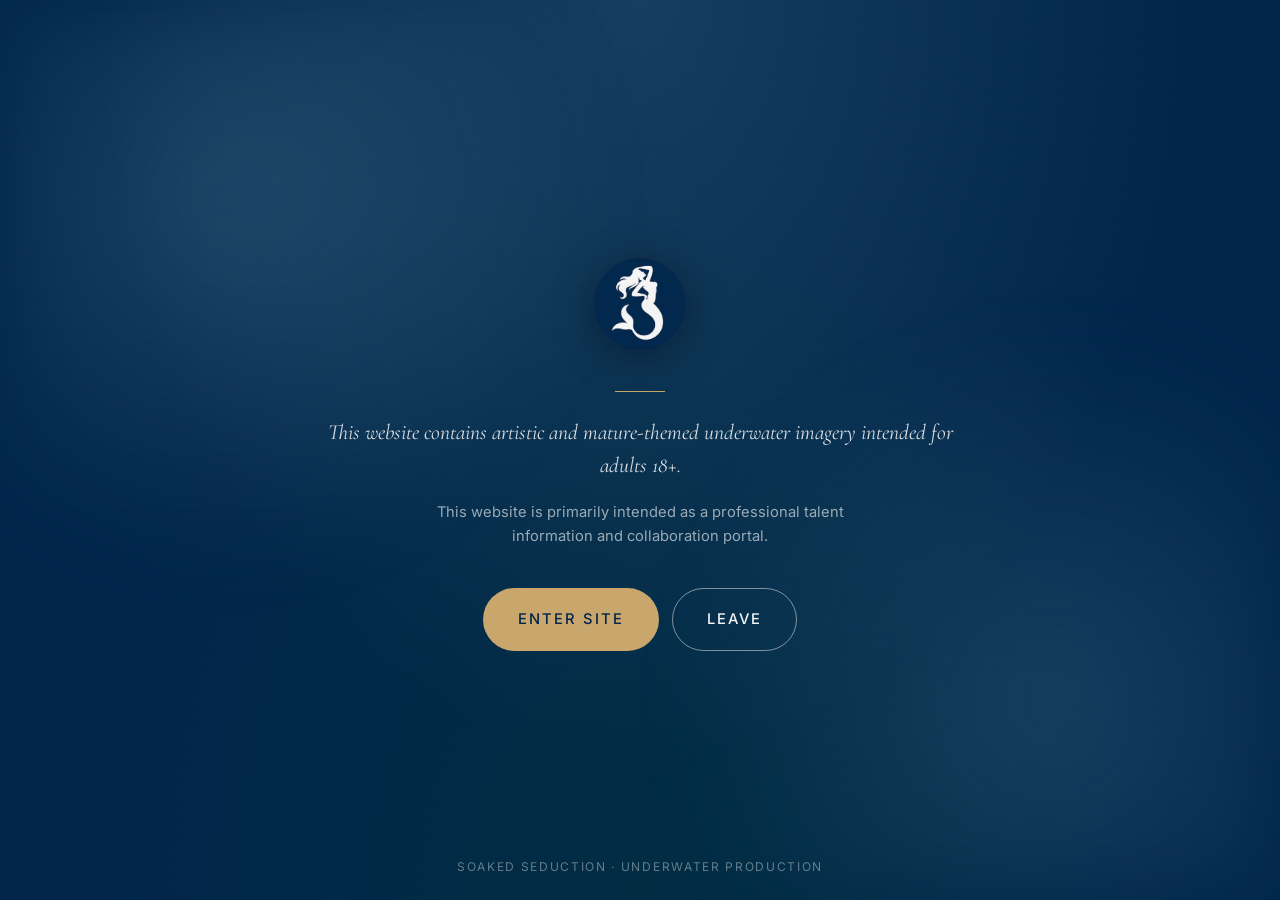
<file: index.html>
<!DOCTYPE html>
<html lang="en">
<head>
  <meta charset="UTF-8" />
  <meta name="viewport" content="width=device-width, initial-scale=1.0" />
  <title>Soaked Seduction — Entry</title>
  <meta name="description" content="Professional underwater photo and video production. Talent information and collaboration portal." />
  <meta name="robots" content="noindex,nofollow,noarchive" />
  <link rel="preconnect" href="https://fonts.googleapis.com">
  <link rel="preconnect" href="https://fonts.gstatic.com" crossorigin>
  <link href="https://fonts.googleapis.com/css2?family=Cormorant+Garamond:wght@300;400;500;600&family=Inter:wght@300;400;500;600&display=swap" rel="stylesheet">
  <link rel="stylesheet" href="css/styles.css" />
</head>
<body>
  <main class="splash">
    <div class="splash__inner">
      <img src="images/logo.PNG" alt="Soaked Seduction" class="splash__logo" />
      <div class="splash__rule"></div>
      <p class="splash__statement">
        This website contains artistic and mature-themed underwater imagery intended for adults 18+.
      </p>
      <p class="splash__note">
        This website is primarily intended as a professional talent information and collaboration portal.
      </p>
      <div class="splash__ctas">
        <button id="enterBtn" class="btn btn--gold btn--lg" type="button">Enter Site</button>
        <a href="https://www.google.com" rel="noopener" class="btn btn--ghost-light btn--lg">Leave</a>
      </div>
    </div>
    <div class="splash__footer">Soaked Seduction · Underwater Production</div>
  </main>

  <script>
    // Safe-list of pages that ?return= may point to. Anything else falls back to home.
    var ALLOWED_RETURNS = ['home.html','about.html','experience.html','portfolio.html','testimonials.html','policies.html','apply.html'];
    function getReturnTarget() {
      try {
        var params = new URLSearchParams(window.location.search);
        var r = params.get('return');
        if (!r) return 'home.html';
        // strip query/hash, normalize
        var path = r.split('?')[0].split('#')[0];
        return ALLOWED_RETURNS.indexOf(path) !== -1 ? r : 'home.html';
      } catch (e) { return 'home.html'; }
    }
    document.getElementById('enterBtn').addEventListener('click', function () {
      try { sessionStorage.setItem('ss_age_ok', '1'); } catch (e) {}
      window.location.href = getReturnTarget();
    });
  </script>
</body>
</html>
</file>
<file: css/styles.css>
/* =============================================================
   SOAKED SEDUCTION — Design System
   Cinematic underwater production. Calm, professional, premium.
   ============================================================= */

/* ---------- TOKENS ---------- */
:root {
  /* Brand palette */
  --siren-navy: #01254B;
  --pearl-white: #F5F5F6;
  --teal-shadow: #01333C;
  --slate-blue: #4F647D;
  --pool-glass: #77AFC0;
  --warm-sand: #D8BFA5;
  --siren-gold: #C9A66B;

  /* Functional aliases */
  --bg: var(--pearl-white);
  --bg-deep: var(--siren-navy);
  --bg-shadow: var(--teal-shadow);
  --ink: #0B1A2C;
  --ink-soft: #324155;
  --line: rgba(1, 37, 75, 0.10);
  --line-on-dark: rgba(245, 245, 246, 0.14);
  --muted-on-dark: rgba(245, 245, 246, 0.72);

  /* Type */
  --font-serif: "Cormorant Garamond", "Playfair Display", Georgia, serif;
  --font-sans: "Inter", "Montserrat", -apple-system, BlinkMacSystemFont, "Segoe UI", sans-serif;

  /* Scale */
  --step--1: clamp(0.85rem, 0.83rem + 0.10vw, 0.92rem);
  --step-0:  clamp(1rem, 0.96rem + 0.20vw, 1.10rem);
  --step-1:  clamp(1.15rem, 1.08rem + 0.40vw, 1.35rem);
  --step-2:  clamp(1.45rem, 1.30rem + 0.80vw, 1.85rem);
  --step-3:  clamp(1.85rem, 1.55rem + 1.50vw, 2.65rem);
  --step-4:  clamp(2.40rem, 1.90rem + 2.50vw, 3.85rem);
  --step-5:  clamp(3.00rem, 2.20rem + 4.00vw, 5.25rem);

  /* Layout */
  --container: 1200px;
  --container-narrow: 880px;
  --radius-sm: 6px;
  --radius:    12px;
  --radius-lg: 20px;

  /* Motion */
  --ease: cubic-bezier(0.22, 0.61, 0.36, 1);
  --dur: 380ms;

  /* Shadow */
  --shadow-soft: 0 10px 40px -16px rgba(1, 37, 75, 0.25);
  --shadow-deep: 0 30px 80px -30px rgba(0, 0, 0, 0.55);
}

/* ---------- AGE-GATE LOCK ----------
   The HTML element starts with class="locked" on every gated page.
   The inline <head> script checks sessionStorage; if verified it removes the
   class, otherwise it redirects to index.html. While locked, the body is
   hidden so there is no flash of content. */
html.locked body { visibility: hidden; }

/* ---------- RESET ---------- */
*, *::before, *::after { box-sizing: border-box; }
html { scroll-behavior: smooth; -webkit-text-size-adjust: 100%; }
body {
  margin: 0;
  font-family: var(--font-sans);
  font-size: var(--step-0);
  line-height: 1.6;
  color: var(--ink);
  background: var(--bg);
  -webkit-font-smoothing: antialiased;
  text-rendering: optimizeLegibility;
}
img, video { max-width: 100%; height: auto; display: block; }
a { color: inherit; text-decoration: none; }
button { font: inherit; cursor: pointer; border: none; background: none; color: inherit; }
input, textarea, select { font: inherit; color: inherit; }

/* ---------- TYPOGRAPHY ---------- */
h1, h2, h3, h4 {
  font-family: var(--font-serif);
  font-weight: 500;
  color: var(--ink);
  letter-spacing: -0.01em;
  line-height: 1.12;
  margin: 0 0 0.6em;
}
h1 { font-size: var(--step-5); font-weight: 400; letter-spacing: -0.02em; }
h2 { font-size: var(--step-4); }
h3 { font-size: var(--step-2); }
h4 { font-size: var(--step-1); }
p  { margin: 0 0 1em; color: var(--ink-soft); }
.eyebrow {
  font-family: var(--font-sans);
  font-size: 0.78rem;
  font-weight: 500;
  letter-spacing: 0.22em;
  text-transform: uppercase;
  color: var(--slate-blue);
  margin: 0 0 1.25rem;
  display: inline-block;
}
.eyebrow--gold { color: var(--siren-gold); }
.lead {
  font-size: var(--step-1);
  color: var(--ink-soft);
  line-height: 1.55;
  max-width: 56ch;
}

/* ---------- LAYOUT ---------- */
.container { width: 100%; max-width: var(--container); margin-inline: auto; padding-inline: clamp(1.25rem, 4vw, 2.5rem); }
.container--narrow { max-width: var(--container-narrow); }
.section { padding-block: clamp(4rem, 9vw, 8rem); }
.section--tight { padding-block: clamp(3rem, 6vw, 5rem); }
.section--dark {
  background: var(--bg-deep);
  color: var(--pearl-white);
  position: relative;
  overflow: hidden;
}
.section--dark h1, .section--dark h2, .section--dark h3, .section--dark h4 { color: var(--pearl-white); }
.section--dark p, .section--dark .lead { color: var(--muted-on-dark); }
.section--dark .eyebrow { color: var(--pool-glass); }
.section--shadow { background: var(--bg-shadow); color: var(--pearl-white); }
.section--shadow h1, .section--shadow h2, .section--shadow h3, .section--shadow h4 { color: var(--pearl-white); }
.section--shadow p, .section--shadow .lead { color: var(--muted-on-dark); }
.section--shadow .eyebrow { color: var(--pool-glass); }
.section--sand { background: #F1E7DA; }

/* Subtle underwater caustics overlay (decorative, very low opacity) */
.caustics {
  position: absolute; inset: 0;
  background:
    radial-gradient(ellipse 800px 400px at 20% -10%, rgba(119,175,192,0.18), transparent 60%),
    radial-gradient(ellipse 700px 500px at 90% 110%, rgba(119,175,192,0.12), transparent 65%);
  pointer-events: none;
  mix-blend-mode: screen;
  opacity: 0.9;
}

/* ---------- NAV ---------- */
.nav {
  position: sticky; top: 0; z-index: 50;
  background: rgba(245, 245, 246, 0.88);
  backdrop-filter: saturate(140%) blur(14px);
  -webkit-backdrop-filter: saturate(140%) blur(14px);
  border-bottom: 1px solid var(--line);
}
.nav__inner {
  display: flex; align-items: center; justify-content: space-between;
  height: 72px;
}
.nav__brand {
  display: flex; align-items: center; gap: 0.65rem;
  font-family: var(--font-serif);
  font-size: 1.2rem; letter-spacing: 0.04em;
  color: var(--siren-navy);
}
.nav__brand img { height: 34px; width: auto; }
.nav__links {
  display: flex; align-items: center; gap: 2rem;
  list-style: none; margin: 0; padding: 0;
}
.nav__links a {
  font-size: 0.9rem; letter-spacing: 0.04em;
  color: var(--ink-soft);
  position: relative; padding-block: 4px;
  transition: color var(--dur) var(--ease);
}
.nav__links a:hover, .nav__links a[aria-current="page"] { color: var(--siren-navy); }
.nav__links a[aria-current="page"]:not(.btn)::after {
  content: ""; position: absolute; left: 0; right: 0; bottom: -2px;
  height: 1px; background: var(--siren-gold);
}
/* The CTA pill in the nav must keep its button colors regardless of aria-current */
.nav__links li.nav__cta a.btn--primary { color: var(--pearl-white); }
.nav__links li.nav__cta a.btn--gold    { color: var(--siren-navy); }
.nav__cta { margin-left: 0.5rem; }
.nav__toggle {
  display: none;
  width: 40px; height: 40px;
  border-radius: var(--radius-sm);
  position: relative;
}
.nav__toggle span {
  position: absolute; left: 10px; right: 10px; height: 1.5px;
  background: var(--siren-navy);
  transition: transform var(--dur) var(--ease), opacity var(--dur) var(--ease);
}
.nav__toggle span:nth-child(1) { top: 14px; }
.nav__toggle span:nth-child(2) { top: 19px; }
.nav__toggle span:nth-child(3) { top: 24px; }
.nav[data-open="true"] .nav__toggle span:nth-child(1) { transform: translateY(5px) rotate(45deg); }
.nav[data-open="true"] .nav__toggle span:nth-child(2) { opacity: 0; }
.nav[data-open="true"] .nav__toggle span:nth-child(3) { transform: translateY(-5px) rotate(-45deg); }

@media (max-width: 880px) {
  .nav__toggle { display: block; }
  .nav__links {
    position: fixed; inset: 72px 0 auto 0;
    flex-direction: column; align-items: flex-start; gap: 0;
    background: var(--pearl-white);
    border-bottom: 1px solid var(--line);
    padding: 1rem clamp(1.25rem, 4vw, 2.5rem) 1.5rem;
    transform: translateY(-8px);
    opacity: 0; pointer-events: none;
    transition: opacity var(--dur) var(--ease), transform var(--dur) var(--ease);
  }
  .nav__links li { width: 100%; }
  .nav__links a {
    display: block; padding: 0.9rem 0;
    border-bottom: 1px solid var(--line);
    font-size: 1rem;
  }
  .nav__cta { margin: 1rem 0 0; width: 100%; text-align: center; }
  .nav[data-open="true"] .nav__links {
    opacity: 1; transform: translateY(0); pointer-events: auto;
  }
}

/* ---------- BUTTONS ---------- */
.btn {
  display: inline-flex; align-items: center; justify-content: center; gap: 0.6rem;
  padding: 0.95rem 1.6rem;
  font-size: 0.88rem; font-weight: 500;
  letter-spacing: 0.14em; text-transform: uppercase;
  border-radius: 999px;
  transition: transform var(--dur) var(--ease),
              background-color var(--dur) var(--ease),
              color var(--dur) var(--ease),
              border-color var(--dur) var(--ease),
              box-shadow var(--dur) var(--ease);
  border: 1px solid transparent;
  white-space: nowrap;
}
.btn:hover { transform: translateY(-1px); }
.btn--primary {
  background: var(--siren-navy);
  color: var(--pearl-white);
}
.btn--primary:hover { background: var(--teal-shadow); }
.btn--gold {
  background: var(--siren-gold);
  color: var(--siren-navy);
}
.btn--gold:hover { background: #b8945a; }
.btn--ghost {
  background: transparent;
  color: var(--siren-navy);
  border-color: var(--siren-navy);
}
.btn--ghost:hover { background: var(--siren-navy); color: var(--pearl-white); }
.btn--ghost-light {
  background: transparent;
  color: var(--pearl-white);
  border-color: rgba(245, 245, 246, 0.5);
}
.btn--ghost-light:hover { background: var(--pearl-white); color: var(--siren-navy); border-color: var(--pearl-white); }
.btn--sm { padding: 0.65rem 1.15rem; font-size: 0.78rem; }
.btn--lg { padding: 1.15rem 2.1rem; font-size: 0.92rem; }
.btn--block { width: 100%; }

/* ---------- HERO ---------- */
.hero {
  position: relative;
  min-height: clamp(560px, 88vh, 880px);
  display: grid;
  align-items: end;
  color: var(--pearl-white);
  overflow: hidden;
  background: var(--siren-navy);
}
.hero__media {
  position: absolute; inset: 0;
  z-index: 0;
  background: var(--siren-navy);
}
.hero__media img {
  width: 100%; height: 100%;
  object-fit: cover;
  /* Bias the crop so the subject sits to the right of frame — leaves calmer water
     on the left where the headline lives */
  object-position: 70% center;
  /* Slight pull-back so the figure isn't packed wall-to-wall */
  transform: scale(0.94);
  transform-origin: center;
}
/* Left-biased horizontal wash — strong enough to let the paragraph win, fades
   toward the right so the image still carries the frame */
.hero__media::before {
  content: ""; position: absolute; inset: 0;
  background: linear-gradient(
    90deg,
    rgba(1, 37, 75, 0.62) 0%,
    rgba(1, 37, 75, 0.42) 35%,
    rgba(1, 37, 75, 0.12) 65%,
    rgba(1, 37, 75, 0.00) 100%
  );
  pointer-events: none;
  z-index: 1;
}
/* Vertical overlay (darker at the bottom for CTA contrast) */
.hero__media::after {
  content: ""; position: absolute; inset: 0;
  background:
    linear-gradient(180deg, rgba(1,37,75,0.20) 0%, rgba(1,37,75,0.32) 55%, rgba(1,37,75,0.78) 100%);
  pointer-events: none;
  z-index: 1;
}
.hero__content {
  position: relative; z-index: 2;
  /* Asymmetric bottom padding lifts the text block off the very bottom edge,
     so the headline sits higher in the frame over calmer water */
  padding-block: clamp(2rem, 6vw, 4rem) clamp(5.5rem, 12vw, 9rem);
}
.hero__title {
  color: var(--pearl-white);
  max-width: 18ch;
  margin-bottom: 1.25rem;
}
.hero__sub {
  color: rgba(245,245,246,0.86);
  font-size: var(--step-1);
  max-width: 58ch;
  line-height: 1.55;
  margin-bottom: 2.25rem;
}
.hero__ctas { display: flex; flex-wrap: wrap; gap: 0.85rem; }

/* Compact platform pills under hero CTAs — for fans landing on the page */
.hero__platforms {
  margin-top: 1.75rem;
  display: flex; flex-wrap: wrap; align-items: center;
  gap: 0.6rem 0.85rem;
}
.hero__platforms-label {
  font-size: 0.78rem;
  letter-spacing: 0.18em;
  text-transform: uppercase;
  color: rgba(245, 245, 246, 0.66);
  margin-right: 0.25rem;
}
.hero-plat {
  display: inline-flex; align-items: center; gap: 0.55rem;
  padding: 0.55rem 1rem;
  border-radius: 999px;
  background: rgba(245, 245, 246, 0.08);
  border: 1px solid rgba(245, 245, 246, 0.22);
  color: var(--pearl-white);
  font-size: 0.86rem;
  letter-spacing: 0.02em;
  transition: background var(--dur) var(--ease),
              border-color var(--dur) var(--ease),
              transform var(--dur) var(--ease);
}
.hero-plat:hover {
  background: var(--pearl-white);
  color: var(--siren-navy);
  border-color: var(--pearl-white);
  transform: translateY(-1px);
}
.hero-plat svg { width: 16px; height: 16px; flex: 0 0 auto; }
@media (max-width: 560px) {
  .hero__platforms-label { width: 100%; margin-bottom: 0.2rem; }
}

/* Compact page header (non-home pages) */
.page-header {
  background: var(--siren-navy);
  color: var(--pearl-white);
  padding-block: clamp(5rem, 12vw, 8rem);
  position: relative;
  overflow: hidden;
}
.page-header h1 { color: var(--pearl-white); max-width: 22ch; }
.page-header p { color: rgba(245,245,246,0.78); max-width: 54ch; font-size: var(--step-1); }

/* ---------- GRID HELPERS ---------- */
.grid { display: grid; gap: clamp(1.25rem, 3vw, 2rem); }
.grid--2 { grid-template-columns: repeat(2, minmax(0, 1fr)); }
.grid--3 { grid-template-columns: repeat(3, minmax(0, 1fr)); }
.grid--4 { grid-template-columns: repeat(4, minmax(0, 1fr)); }
.grid--asym { grid-template-columns: 1.1fr 1fr; align-items: center; }
@media (max-width: 880px) {
  .grid--2, .grid--3, .grid--4, .grid--asym { grid-template-columns: 1fr; }
}

/* ---------- CARDS ---------- */
.card {
  background: var(--pearl-white);
  border: 1px solid var(--line);
  border-radius: var(--radius);
  padding: clamp(1.5rem, 2.4vw, 2rem);
  transition: transform var(--dur) var(--ease), box-shadow var(--dur) var(--ease);
}
.card:hover { transform: translateY(-2px); box-shadow: var(--shadow-soft); }
.card__title {
  font-size: var(--step-1);
  margin-bottom: 0.6rem;
}
.card__icon {
  width: 42px; height: 42px;
  display: inline-flex; align-items: center; justify-content: center;
  border-radius: 50%;
  background: rgba(119,175,192,0.18);
  color: var(--siren-navy);
  margin-bottom: 1rem;
}
.card--dark {
  background: rgba(255,255,255,0.04);
  border-color: var(--line-on-dark);
  color: var(--pearl-white);
}
.card--dark .card__title { color: var(--pearl-white); }
.card--dark p { color: var(--muted-on-dark); }
.card--dark .card__icon { background: rgba(119,175,192,0.18); color: var(--pool-glass); }

/* Numbered step card */
.step {
  position: relative;
  padding: clamp(1.5rem, 2.4vw, 2rem);
  border-left: 1px solid var(--line-on-dark);
  margin-left: 1.25rem;
}
.step__num {
  position: absolute; left: -22px; top: 22px;
  width: 44px; height: 44px;
  display: grid; place-items: center;
  border-radius: 50%;
  background: var(--siren-navy);
  border: 1px solid var(--pool-glass);
  color: var(--pool-glass);
  font-family: var(--font-serif);
  font-size: 1.15rem;
}
.step h3 { font-size: var(--step-1); margin-bottom: 0.4rem; }
.step p { margin: 0; }

/* ---------- FEATURE / EDITORIAL BLOCKS ---------- */
.feature {
  display: grid;
  grid-template-columns: 1.1fr 1fr;
  gap: clamp(2rem, 5vw, 4rem);
  align-items: center;
}
.feature--flip { grid-template-columns: 1fr 1.1fr; }
.feature--flip .feature__media { order: 2; }
.feature__media {
  border-radius: var(--radius-lg);
  overflow: hidden;
  box-shadow: var(--shadow-deep);
  aspect-ratio: 4 / 5;
  background: var(--teal-shadow);
}
.feature__media img { width: 100%; height: 100%; object-fit: cover; }
@media (max-width: 880px) {
  .feature, .feature--flip { grid-template-columns: 1fr; }
  .feature--flip .feature__media { order: 0; }
  .feature__media { aspect-ratio: 4 / 5; }
}

/* ---------- IMAGE STRIP ---------- */
.strip {
  display: grid;
  grid-template-columns: repeat(3, 1fr);
  gap: clamp(0.75rem, 1.5vw, 1.25rem);
}
.strip img {
  width: 100%; aspect-ratio: 3 / 4;
  object-fit: cover; border-radius: var(--radius);
}
@media (max-width: 700px) { .strip { grid-template-columns: 1fr 1fr; } }

/* ---------- GALLERY ---------- */
.gallery {
  columns: 3;
  column-gap: clamp(0.75rem, 1.5vw, 1.25rem);
}
.gallery__item {
  display: block;
  margin: 0 0 clamp(0.75rem, 1.5vw, 1.25rem);
  border-radius: var(--radius);
  overflow: hidden;
  break-inside: avoid;
  background: var(--teal-shadow);
  position: relative;
}
.gallery__item img {
  width: 100%; height: auto; display: block;
  transition: transform 600ms var(--ease), filter 600ms var(--ease);
}
.gallery__item:hover img { transform: scale(1.03); filter: brightness(1.05); }
@media (max-width: 980px) { .gallery { columns: 2; } }
@media (max-width: 560px) { .gallery { columns: 1; } }

/* ---------- PLATFORM CARDS (external links) ---------- */
.platforms {
  display: grid;
  grid-template-columns: repeat(3, 1fr);
  gap: clamp(0.85rem, 1.8vw, 1.25rem);
}
@media (max-width: 880px) { .platforms { grid-template-columns: 1fr; } }
.platform {
  display: flex;
  align-items: center;
  gap: 1.1rem;
  padding: 1.25rem 1.4rem;
  background: var(--pearl-white);
  border: 1px solid var(--line);
  border-radius: var(--radius);
  color: var(--ink);
  transition: transform var(--dur) var(--ease),
              border-color var(--dur) var(--ease),
              box-shadow var(--dur) var(--ease);
  position: relative;
}
.platform:hover {
  transform: translateY(-2px);
  border-color: var(--pool-glass);
  box-shadow: var(--shadow-soft);
}
.platform__icon {
  flex: 0 0 auto;
  width: 48px; height: 48px;
  border-radius: 50%;
  display: grid; place-items: center;
  background: rgba(119, 175, 192, 0.16);
  color: var(--siren-navy);
}
.platform__icon svg { width: 22px; height: 22px; }
.platform__text { display: flex; flex-direction: column; gap: 0.15rem; min-width: 0; flex: 1; }
.platform__name {
  font-family: var(--font-serif);
  font-size: 1.15rem;
  color: var(--siren-navy);
  line-height: 1.1;
}
.platform__hint {
  font-size: 0.82rem;
  letter-spacing: 0.05em;
  color: var(--slate-blue);
}
.platform__arrow {
  flex: 0 0 auto;
  color: var(--slate-blue);
  transition: transform var(--dur) var(--ease), color var(--dur) var(--ease);
}
.platform:hover .platform__arrow { color: var(--siren-navy); transform: translate(2px, -2px); }

/* Dark-section variant */
.section--dark .platform,
.section--shadow .platform {
  background: rgba(255,255,255,0.04);
  border-color: var(--line-on-dark);
  color: var(--pearl-white);
}
.section--dark .platform:hover,
.section--shadow .platform:hover {
  border-color: var(--pool-glass);
  background: rgba(119, 175, 192, 0.08);
}
.section--dark .platform__icon,
.section--shadow .platform__icon {
  background: rgba(119, 175, 192, 0.16);
  color: var(--pool-glass);
}
.section--dark .platform__name,
.section--shadow .platform__name { color: var(--pearl-white); }
.section--dark .platform__hint,
.section--shadow .platform__hint { color: var(--muted-on-dark); }
.section--dark .platform__arrow,
.section--shadow .platform__arrow { color: var(--muted-on-dark); }
.section--dark .platform:hover .platform__arrow,
.section--shadow .platform:hover .platform__arrow { color: var(--pool-glass); }

/* ---------- TESTIMONIAL CAROUSEL (home) ---------- */
.t-carousel {
  position: relative;
  margin-top: 2rem;
}
.t-track {
  display: grid;
  grid-auto-flow: column;
  grid-auto-columns: minmax(320px, calc((100% - 2.5rem) / 3));
  gap: 1.25rem;
  overflow-x: auto;
  overflow-y: hidden;
  scroll-snap-type: x mandatory;
  scroll-padding-inline: 0;
  scrollbar-width: thin;
  scrollbar-color: var(--slate-blue) transparent;
  padding-bottom: 1rem;
  -webkit-overflow-scrolling: touch;
}
.t-track::-webkit-scrollbar { height: 6px; }
.t-track::-webkit-scrollbar-track { background: rgba(1,37,75,0.06); border-radius: 6px; }
.t-track::-webkit-scrollbar-thumb { background: var(--slate-blue); border-radius: 6px; }
.t-track > .quote-card {
  scroll-snap-align: start;
  min-width: 0; /* allow grid auto-columns to size correctly */
}
@media (max-width: 1100px) {
  .t-track { grid-auto-columns: minmax(300px, calc((100% - 1.25rem) / 2)); }
}
@media (max-width: 720px) {
  .t-track { grid-auto-columns: minmax(280px, calc(100% - 2rem)); }
}
.t-controls {
  display: flex; gap: 0.5rem; justify-content: flex-end;
  margin-top: 1rem;
}
.t-btn {
  width: 44px; height: 44px;
  border-radius: 50%;
  background: var(--pearl-white);
  border: 1px solid var(--line);
  display: grid; place-items: center;
  color: var(--siren-navy);
  transition: background var(--dur) var(--ease), border-color var(--dur) var(--ease), transform var(--dur) var(--ease);
}
.t-btn:hover { background: var(--siren-navy); color: var(--pearl-white); border-color: var(--siren-navy); transform: translateY(-1px); }
.t-btn:disabled { opacity: 0.4; cursor: not-allowed; transform: none; }
.t-btn svg { width: 18px; height: 18px; }

/* ---------- TESTIMONIALS ---------- */
.quote-card {
  background: var(--pearl-white);
  border: 1px solid var(--line);
  border-radius: var(--radius);
  padding: clamp(1.75rem, 3vw, 2.5rem);
  position: relative;
  height: 100%;
  display: flex; flex-direction: column;
}
.quote-card::before {
  content: "“";
  position: absolute; top: 0.5rem; left: 1.25rem;
  font-family: var(--font-serif);
  font-size: 5rem;
  line-height: 1;
  color: var(--siren-gold);
  opacity: 0.55;
}
.quote-card__text {
  font-family: var(--font-serif);
  font-size: var(--step-1);
  line-height: 1.5;
  color: var(--ink);
  margin: 1.25rem 0 1.5rem;
  font-style: italic;
}
.quote-card__author {
  margin-top: auto;
  display: flex; flex-direction: column; gap: 0.15rem;
  padding-top: 1rem;
  border-top: 1px solid var(--line);
}
.quote-card__name {
  font-family: var(--font-serif);
  font-size: 1.1rem;
  color: var(--siren-navy);
}
.quote-card__themes {
  font-size: 0.78rem;
  letter-spacing: 0.06em;
  color: var(--slate-blue);
}

/* ---------- FORM ---------- */
.form {
  display: grid;
  gap: 1.5rem;
  background: var(--pearl-white);
  border: 1px solid var(--line);
  border-radius: var(--radius);
  padding: clamp(1.75rem, 4vw, 3rem);
}
.form__row {
  display: grid;
  grid-template-columns: 1fr 1fr;
  gap: 1.5rem;
}
@media (max-width: 700px) { .form__row { grid-template-columns: 1fr; } }
.field { display: flex; flex-direction: column; gap: 0.45rem; }
.field label {
  font-size: 0.82rem;
  letter-spacing: 0.08em;
  text-transform: uppercase;
  color: var(--ink-soft);
}
.field input,
.field select,
.field textarea {
  width: 100%;
  padding: 0.85rem 1rem;
  background: #fff;
  border: 1px solid var(--line);
  border-radius: var(--radius-sm);
  font-size: 1rem;
  color: var(--ink);
  transition: border-color var(--dur) var(--ease), box-shadow var(--dur) var(--ease);
}
.field textarea { min-height: 140px; resize: vertical; }
.field input:focus,
.field select:focus,
.field textarea:focus {
  outline: none;
  border-color: var(--pool-glass);
  box-shadow: 0 0 0 3px rgba(119,175,192,0.22);
}
.field__hint { font-size: 0.8rem; color: var(--slate-blue); }
.checkbox {
  display: flex; align-items: flex-start; gap: 0.75rem;
  cursor: pointer; line-height: 1.45;
  font-size: 0.95rem; color: var(--ink-soft);
}
.checkbox input { margin-top: 0.25rem; accent-color: var(--siren-navy); width: 16px; height: 16px; }
.form__footer {
  display: flex; flex-wrap: wrap; gap: 1rem;
  align-items: center; justify-content: space-between;
  margin-top: 0.5rem;
}
.form__notice {
  background: rgba(119,175,192,0.10);
  border: 1px solid rgba(119,175,192,0.25);
  border-radius: var(--radius-sm);
  padding: 1rem 1.15rem;
  font-size: 0.92rem;
  color: var(--ink-soft);
}
.form__success {
  display: none;
  background: rgba(201, 166, 107, 0.12);
  border: 1px solid rgba(201, 166, 107, 0.35);
  border-radius: var(--radius-sm);
  padding: 1.1rem 1.25rem;
  color: var(--siren-navy);
  font-size: 0.98rem;
}
.form.is-submitted .form__success { display: block; }

/* ---------- FOOTER ---------- */
.footer {
  background: var(--teal-shadow);
  color: var(--pearl-white);
  padding-block: clamp(3rem, 6vw, 5rem) 2rem;
}
.footer__grid {
  display: grid;
  grid-template-columns: 1.4fr 1fr 1fr;
  gap: clamp(2rem, 4vw, 3rem);
  margin-bottom: 3rem;
}
@media (max-width: 760px) { .footer__grid { grid-template-columns: 1fr; } }
.footer__brand p { color: var(--muted-on-dark); max-width: 38ch; }
.footer h4 {
  color: var(--pearl-white);
  font-size: 0.85rem;
  letter-spacing: 0.18em;
  text-transform: uppercase;
  font-family: var(--font-sans);
  font-weight: 500;
  margin-bottom: 1.1rem;
}
.footer__links { list-style: none; padding: 0; margin: 0; display: grid; gap: 0.65rem; }
.footer__links a {
  color: var(--muted-on-dark);
  font-size: 0.95rem;
  transition: color var(--dur) var(--ease);
}
.footer__links a:hover { color: var(--pearl-white); }
.footer__external a {
  display: inline-flex; align-items: center; gap: 0.55rem;
}
.footer__external a::after {
  content: "↗"; font-size: 0.78rem; opacity: 0.6;
}
.footer__disclaimer {
  font-size: 0.82rem;
  color: rgba(245,245,246,0.55);
  border-top: 1px solid var(--line-on-dark);
  padding-top: 1.5rem;
  line-height: 1.55;
}
.footer__bottom {
  display: flex; justify-content: space-between; align-items: center;
  flex-wrap: wrap; gap: 1rem;
  margin-top: 1.5rem;
  font-size: 0.82rem;
  color: rgba(245,245,246,0.55);
}

/* ---------- SPLASH / AGE GATE ---------- */
.splash {
  min-height: 100vh;
  display: grid; place-items: center;
  background:
    radial-gradient(ellipse at 50% 0%, rgba(119,175,192,0.18), transparent 60%),
    radial-gradient(ellipse at 50% 100%, rgba(1,51,60,0.55), transparent 60%),
    var(--siren-navy);
  color: var(--pearl-white);
  padding: clamp(2rem, 6vw, 4rem);
  position: relative;
  overflow: hidden;
}
.splash::before, .splash::after {
  content: ""; position: absolute; inset: 0;
  pointer-events: none;
}
.splash::before {
  background: radial-gradient(circle at 18% 22%, rgba(119,175,192,0.22), transparent 30%),
              radial-gradient(circle at 82% 78%, rgba(119,175,192,0.18), transparent 30%);
  filter: blur(40px);
  animation: drift 18s ease-in-out infinite alternate;
}
.splash::after {
  background-image: linear-gradient(rgba(245,245,246,0.03) 1px, transparent 1px);
  background-size: 100% 14px;
  opacity: 0.5;
  mix-blend-mode: overlay;
}
@keyframes drift {
  0%   { transform: translate3d(0,0,0) scale(1); }
  100% { transform: translate3d(2%, -1%, 0) scale(1.05); }
}
.splash__inner {
  position: relative; z-index: 2;
  max-width: 640px; text-align: center;
}
.splash__logo {
  max-height: 110px; width: auto; margin: 0 auto 2rem;
  filter: drop-shadow(0 6px 20px rgba(0,0,0,0.35));
}
.splash__brand {
  font-family: var(--font-serif);
  font-size: clamp(2rem, 5vw, 3rem);
  letter-spacing: 0.06em;
  margin-bottom: 1.5rem;
  color: var(--pearl-white);
}
.splash__rule {
  width: 50px; height: 1px; background: var(--siren-gold);
  margin: 1.5rem auto;
}
.splash__statement {
  font-size: var(--step-1);
  color: rgba(245,245,246,0.88);
  font-family: var(--font-serif);
  font-style: italic;
  line-height: 1.5;
  margin-bottom: 1.25rem;
}
.splash__note {
  font-size: 0.92rem;
  color: rgba(245,245,246,0.62);
  max-width: 48ch;
  margin: 0 auto 2.5rem;
  line-height: 1.6;
}
.splash__ctas {
  display: flex; gap: 0.85rem; justify-content: center; flex-wrap: wrap;
}
.splash__footer {
  position: absolute; bottom: 1.5rem; left: 0; right: 0;
  text-align: center; font-size: 0.75rem;
  color: rgba(245,245,246,0.4);
  letter-spacing: 0.14em;
  text-transform: uppercase;
}

/* ---------- DIFFERENTIATOR GRID ---------- */
.diff-grid {
  display: grid;
  grid-template-columns: repeat(4, 1fr);
  gap: 1.25rem;
}
@media (max-width: 980px) { .diff-grid { grid-template-columns: repeat(2, 1fr); } }
@media (max-width: 540px) { .diff-grid { grid-template-columns: 1fr; } }
.diff {
  padding: 1.5rem 1.25rem;
  border: 1px solid var(--line-on-dark);
  border-radius: var(--radius);
  background: rgba(255,255,255,0.02);
  transition: border-color var(--dur) var(--ease), background var(--dur) var(--ease);
}
.diff:hover { border-color: var(--pool-glass); background: rgba(119,175,192,0.06); }
.diff h4 {
  color: var(--pearl-white);
  font-family: var(--font-serif);
  font-size: 1.15rem; margin-bottom: 0.5rem;
}
.diff p { color: var(--muted-on-dark); font-size: 0.92rem; margin: 0; line-height: 1.55; }
.diff__num {
  font-family: var(--font-serif);
  color: var(--siren-gold);
  font-size: 0.85rem;
  letter-spacing: 0.2em;
  margin-bottom: 0.75rem;
  display: block;
}

/* ---------- POLICY LIST ---------- */
.policy-list { display: grid; gap: 1.5rem; }
.policy {
  display: grid;
  grid-template-columns: 200px 1fr;
  gap: clamp(1rem, 3vw, 2.5rem);
  padding-block: 1.75rem;
  border-top: 1px solid var(--line);
}
.policy:last-child { border-bottom: 1px solid var(--line); }
.policy h3 {
  font-family: var(--font-serif);
  font-size: 1.35rem;
  color: var(--siren-navy);
  margin: 0;
}
.policy p { margin: 0; }
@media (max-width: 760px) {
  .policy { grid-template-columns: 1fr; gap: 0.5rem; }
}

/* ---------- CTA STRIP ---------- */
.cta-strip {
  background:
    linear-gradient(135deg, var(--siren-navy) 0%, var(--teal-shadow) 100%);
  color: var(--pearl-white);
  padding-block: clamp(3.5rem, 7vw, 6rem);
  text-align: center;
  position: relative;
  overflow: hidden;
}
.cta-strip h2 { color: var(--pearl-white); max-width: 22ch; margin-inline: auto; }
.cta-strip p { color: rgba(245,245,246,0.75); max-width: 50ch; margin-inline: auto; }
.cta-strip .btn-row { margin-top: 2rem; display: flex; gap: 0.85rem; justify-content: center; flex-wrap: wrap; }

/* ---------- UTILS ---------- */
.center { text-align: center; }
.mx-auto { margin-inline: auto; }
.mb-0 { margin-bottom: 0; }
.mb-1 { margin-bottom: 0.75rem; }
.mb-2 { margin-bottom: 1.5rem; }
.mt-3 { margin-top: 2.5rem; }
.divider {
  width: 50px; height: 1px;
  background: var(--siren-gold);
  margin: 1.5rem 0;
}
.divider--center { margin-inline: auto; }
.kicker {
  font-family: var(--font-serif);
  font-style: italic;
  color: var(--slate-blue);
  font-size: var(--step-1);
}

/* Reveal on scroll */
.reveal {
  opacity: 0;
  transform: translateY(16px);
  transition: opacity 800ms var(--ease), transform 800ms var(--ease);
}
.reveal.is-visible { opacity: 1; transform: translateY(0); }

/* ---------- COMMUNITY TOAST (Reddit invite) ---------- */
.community-toast {
  position: fixed;
  bottom: 1.5rem;
  right: 1.5rem;
  z-index: 70;
  width: min(340px, calc(100vw - 2rem));
  background: var(--pearl-white);
  color: var(--ink);
  border: 1px solid var(--line);
  border-radius: var(--radius);
  box-shadow: 0 16px 50px -16px rgba(1, 37, 75, 0.30);
  padding: 1.1rem 1.25rem 1.15rem;
  opacity: 0;
  transform: translateY(20px);
  transition: opacity 360ms var(--ease), transform 360ms var(--ease);
  pointer-events: none;
}
.community-toast.is-visible {
  opacity: 1;
  transform: translateY(0);
  pointer-events: auto;
}
.community-toast.is-leaving {
  opacity: 0;
  transform: translateY(20px);
  pointer-events: none;
}
.community-toast__close {
  position: absolute;
  top: 0.55rem; right: 0.55rem;
  width: 28px; height: 28px;
  border-radius: 50%;
  display: grid; place-items: center;
  color: var(--slate-blue);
  background: transparent;
  transition: background var(--dur) var(--ease), color var(--dur) var(--ease);
}
.community-toast__close:hover {
  background: rgba(1, 37, 75, 0.06);
  color: var(--siren-navy);
}
.community-toast__close svg { width: 14px; height: 14px; }
.community-toast__eyebrow {
  font-family: var(--font-sans);
  font-size: 0.72rem;
  font-weight: 500;
  letter-spacing: 0.2em;
  text-transform: uppercase;
  color: var(--siren-gold);
  display: block;
  margin-bottom: 0.35rem;
}
.community-toast__title {
  font-family: var(--font-serif);
  font-size: 1.25rem;
  color: var(--siren-navy);
  line-height: 1.15;
  margin: 0 0 0.35rem;
}
.community-toast__body {
  font-size: 0.92rem;
  color: var(--ink-soft);
  line-height: 1.45;
  margin: 0 0 0.85rem;
}
.community-toast__cta {
  display: inline-flex; align-items: center; gap: 0.5rem;
  font-size: 0.85rem;
  font-weight: 500;
  color: var(--siren-navy);
  letter-spacing: 0.02em;
  padding-bottom: 2px;
  border-bottom: 1px solid var(--siren-gold);
  transition: color var(--dur) var(--ease), border-color var(--dur) var(--ease);
}
.community-toast__cta:hover {
  color: var(--teal-shadow);
  border-color: var(--siren-navy);
}
.community-toast__cta svg {
  width: 14px; height: 14px;
  transition: transform var(--dur) var(--ease);
}
.community-toast__cta:hover svg { transform: translate(2px, -2px); }
@media (max-width: 560px) {
  .community-toast {
    bottom: 1rem; right: 1rem; left: 1rem; width: auto;
  }
}

/* Reduced motion */
@media (prefers-reduced-motion: reduce) {
  *, *::before, *::after { animation: none !important; transition: none !important; }
  .reveal { opacity: 1; transform: none; }
}
</file>
